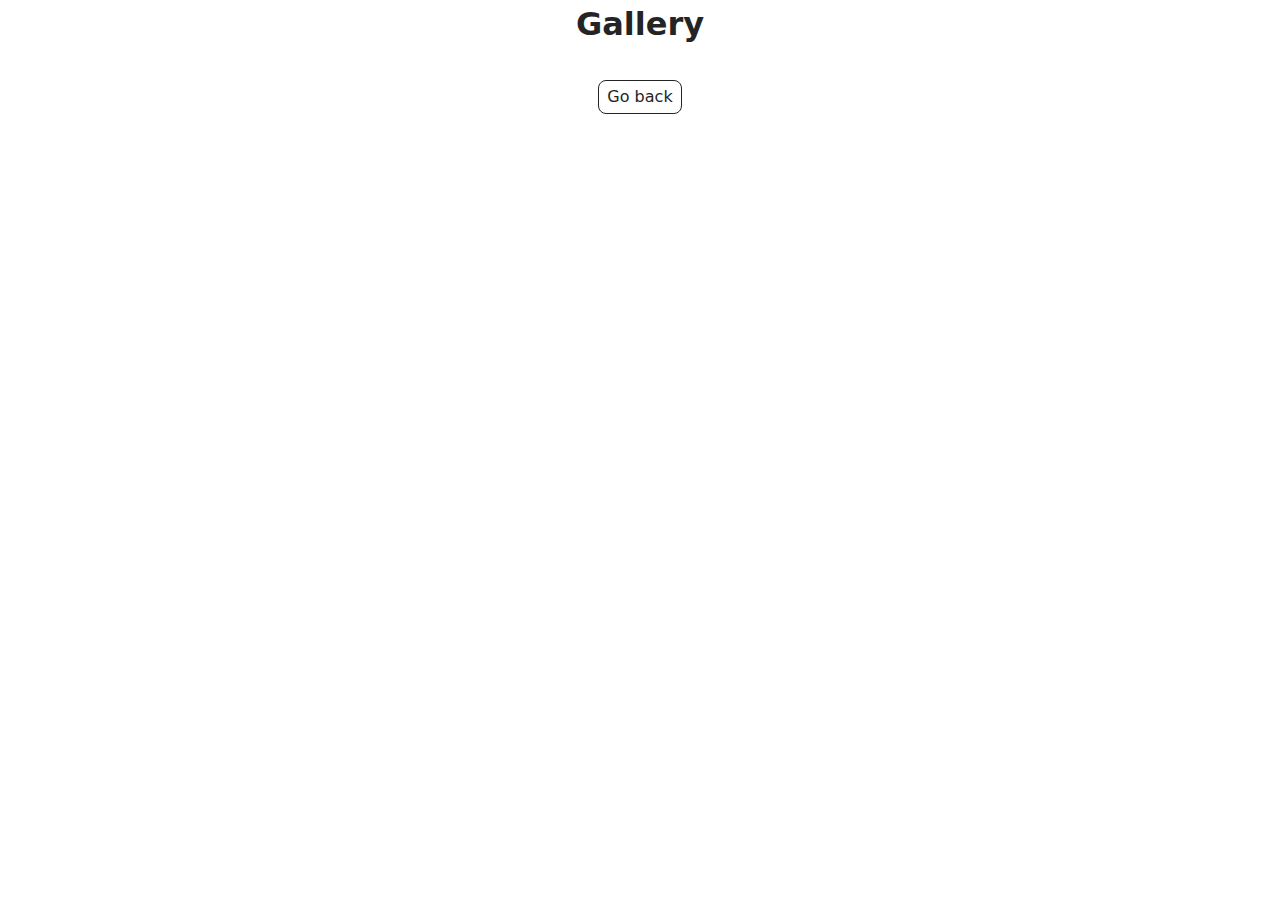
<file: src/1-gallery.html>
<!DOCTYPE html>
<html lang="en">
  <head>
    <meta charset="UTF-8" />
    <meta http-equiv="X-UA-Compatible" content="IE=edge" />
    <meta name="viewport" content="width=device-width, initial-scale=1.0" />
    <title>Gallery</title>
    <link rel="stylesheet" href="./css/styles.css" />
  </head>
  <body>
    <main>
      <div class="container">
        <h1 class="main-title">Gallery</h1>
        <a class="back-link" href="./index.html">Go back</a>
      </div>
    </main>
    <script type="module" src="./js/1-gallery.js"></script>
  </body>
</html>
</file>
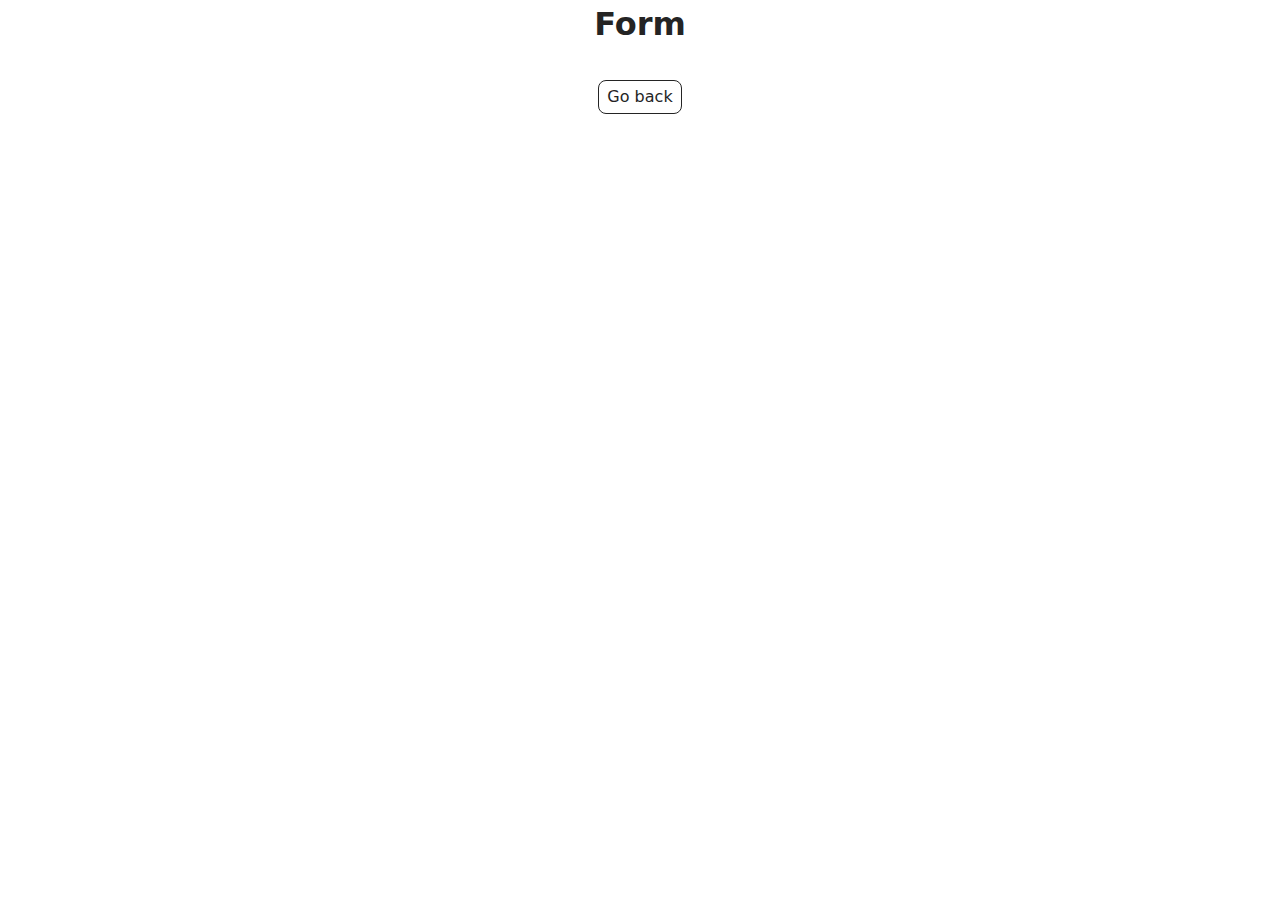
<file: src/2-form.html>
<!DOCTYPE html>
<html lang="en">
  <head>
    <meta charset="UTF-8" />
    <meta http-equiv="X-UA-Compatible" content="IE=edge" />
    <meta name="viewport" content="width=device-width, initial-scale=1.0" />
    <title>Form</title>
    <link rel="stylesheet" href="./css/styles.css" />
  </head>
  <body>
    <main>
      <div class="container">
        <h1 class="main-title">Form</h1>
        <a class="back-link" href="./index.html">Go back</a>
      </div>
    </main>
    <script type="module" src="./js/2-form.js"></script>
  </body>
</html>
</file>
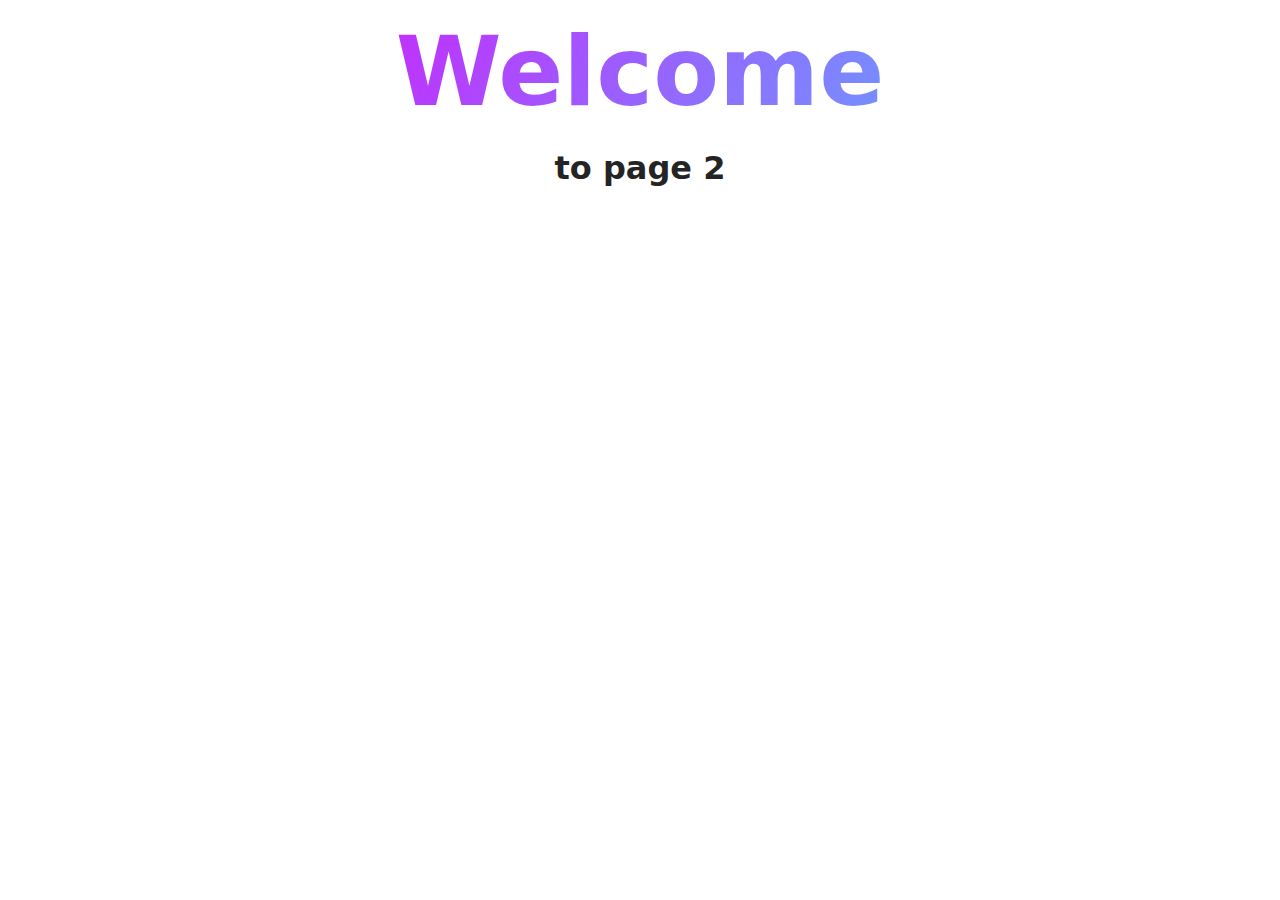
<file: src/page-2.html>
<!DOCTYPE html>
<html lang="en">
  <head>
    <meta charset="UTF-8" />
    <meta http-equiv="X-UA-Compatible" content="IE=edge" />
    <meta name="viewport" content="width=device-width, initial-scale=1.0" />
    <title>Page 2</title>
    <link rel="stylesheet" href="./css/styles.css" />
  </head>
  <body>
    <load
      src="./partials/header.html"
      icon-path="./img/sprite.svg#logo"
      highlight-act="active"
    />

    <main>
      <div class="container">
        <h1 class="main-title">
          <span class="main-title-gradient">Welcome</span> to page 2
        </h1>
        <load src="./partials/back-link.html" />
      </div>
    </main>

    <load src="./partials/footer.html" />
  </body>
</html>
</file>
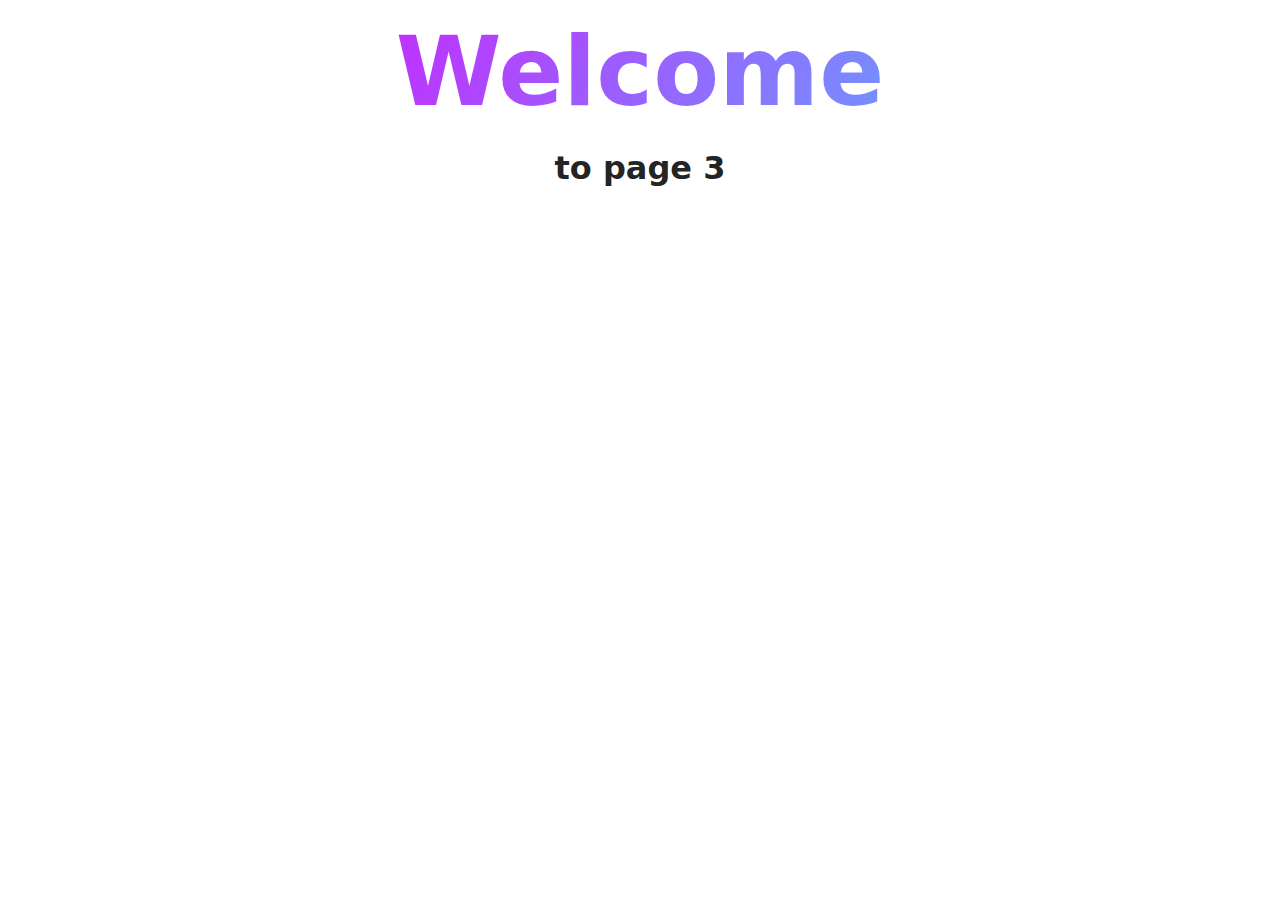
<file: src/page-3.html>
<!DOCTYPE html>
<html lang="en">
  <head>
    <meta charset="UTF-8" />
    <meta http-equiv="X-UA-Compatible" content="IE=edge" />
    <meta name="viewport" content="width=device-width, initial-scale=1.0" />
    <title>Page 3</title>
    <link rel="stylesheet" href="./css/styles.css" />
  </head>
  <body>
    <load
      src="./partials/header.html"
      icon-path="./img/sprite.svg#logo"
      highlight-curr="active"
    />

    <main>
      <div class="container">
        <h1 class="main-title">
          <span class="main-title-gradient">Welcome</span> to page 3
        </h1>
        <load src="./partials/back-link.html" />
      </div>
    </main>

    <load src="./partials/footer.html" />
  </body>
</html>
</file>
<file: src/css/styles.css>
/**
  |============================
  | include css partials with
  | default @import url()
  |============================
*/
/* Common styles */
@import url('./reset.css');
@import url('./base.css');
@import url('./container.css');
@import url('./animations.css');

/* Sections style */
@import url('./header.css');
@import url('./vite-promo.css');
@import url('./badges.css');
@import url('./back-link.css');
@import url('./footer.css');
@import url('./gallery.css');
@import url('./form.css');
</file>
